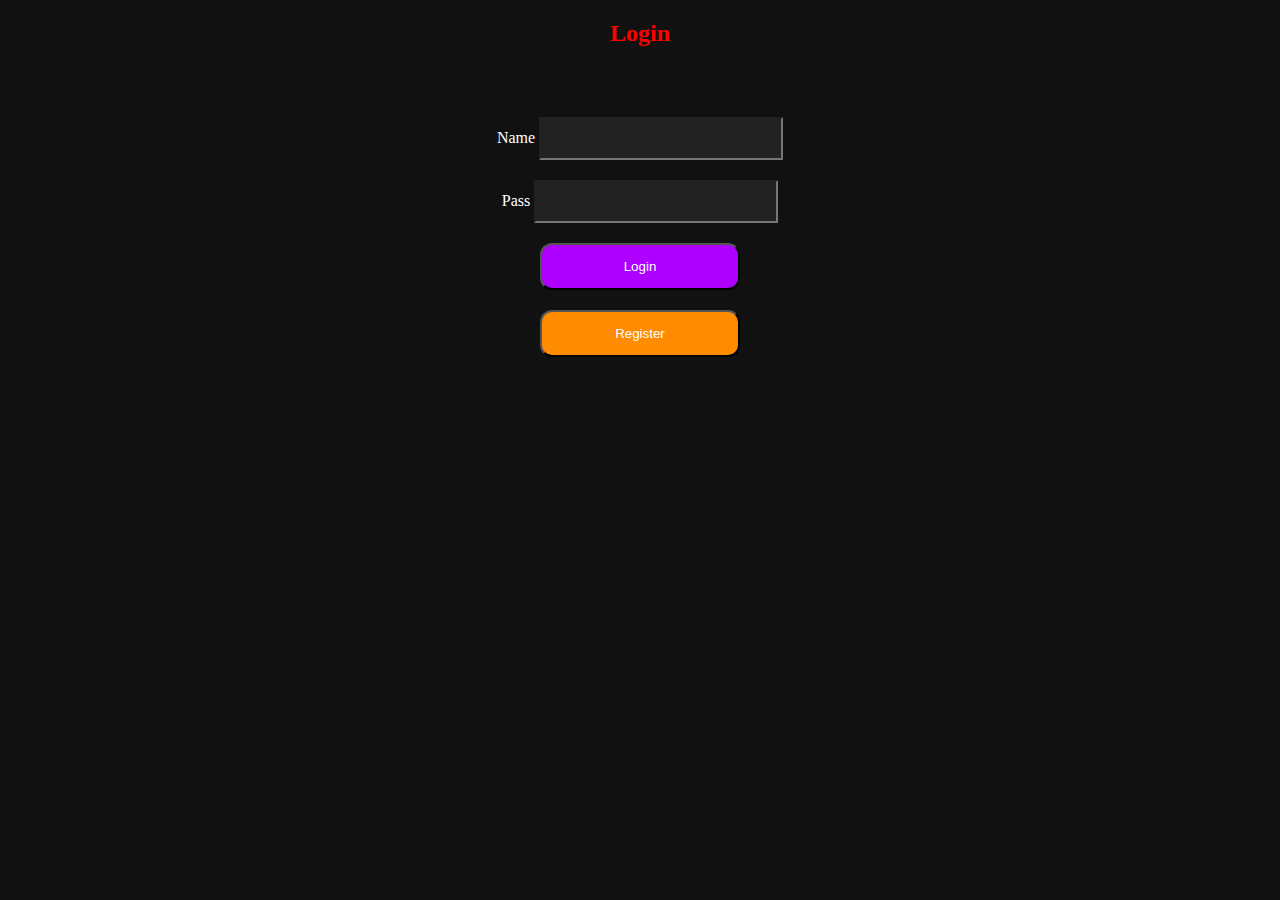
<file: index.html>
<!DOCTYPE html>
<html>
<head>
	<link rel="stylesheet" type="text/css" href="stylesheet.css">
	<title> Reflex Game </title>
	<script>
		function printError(elemId, hintMsg) {
			document.getElementById(elemId).innerHTML = hintMsg;
		}
	
		// Defining a function to validate form 
		function validateForm() {
			// Retrieving the values of form elements 
			var name = document.loginForm.name.value;
			var password = document.loginForm.password.value;

			// Defining error variables with a default value
			var nameErr = passErr = true;
			
			// Validate name
			if(name == "") {
				printError("nameErr", "Please enter your name");
			} 
			else {
				var regex = /^[a-zA-Z\s]+$/;                
				if(regex.test(name) === false) {
					printError("nameErr", "Please enter a valid name");
				} else {
					nameErr = false;
				} 
			}
			
			// Validate password number
			if(password == "") {
				printError("passErr", "Please enter your password");
			} 
			else {
				if(password.length<8) {
					printError("passErr", "Please enter a password of 8+ characters");
				}
				else {
					passErr = false;
				}
			}
			console.log("Pass: " + password + "Name" + name);	
			// Prevent the form from being submitted if there are any errors
			if((nameErr || passErr) == true) {
			   return false;
			}
			return true;
		};
	</script>	
</head>
<body>
	<center>
		<form name="loginForm" onsubmit="return validateForm();" action="./Login.php" method="post">
			<h2>Login</h2>
			<div class="row">
				<label>Name</label>
				<input type="text" name="name">
				<div class="error" id="nameErr"></div>
			</div>
			<div class="row">
				<label>Pass </label>
				<input type="password" name="password">
				<div class="error" id="passErr"></div>	
			<div class="row">
				<input type="submit" value="Login" id="menuButton" style="background-color:#AD00FF;">
			</div>
		</form>
		<form name="registerSwitch" action="./Register.html" method="post">
			<div class="row">
				<input type="submit" value="Register" id="menuButton">
			</div>
		</form>
		
	</center>
</body>
</html>
</file>
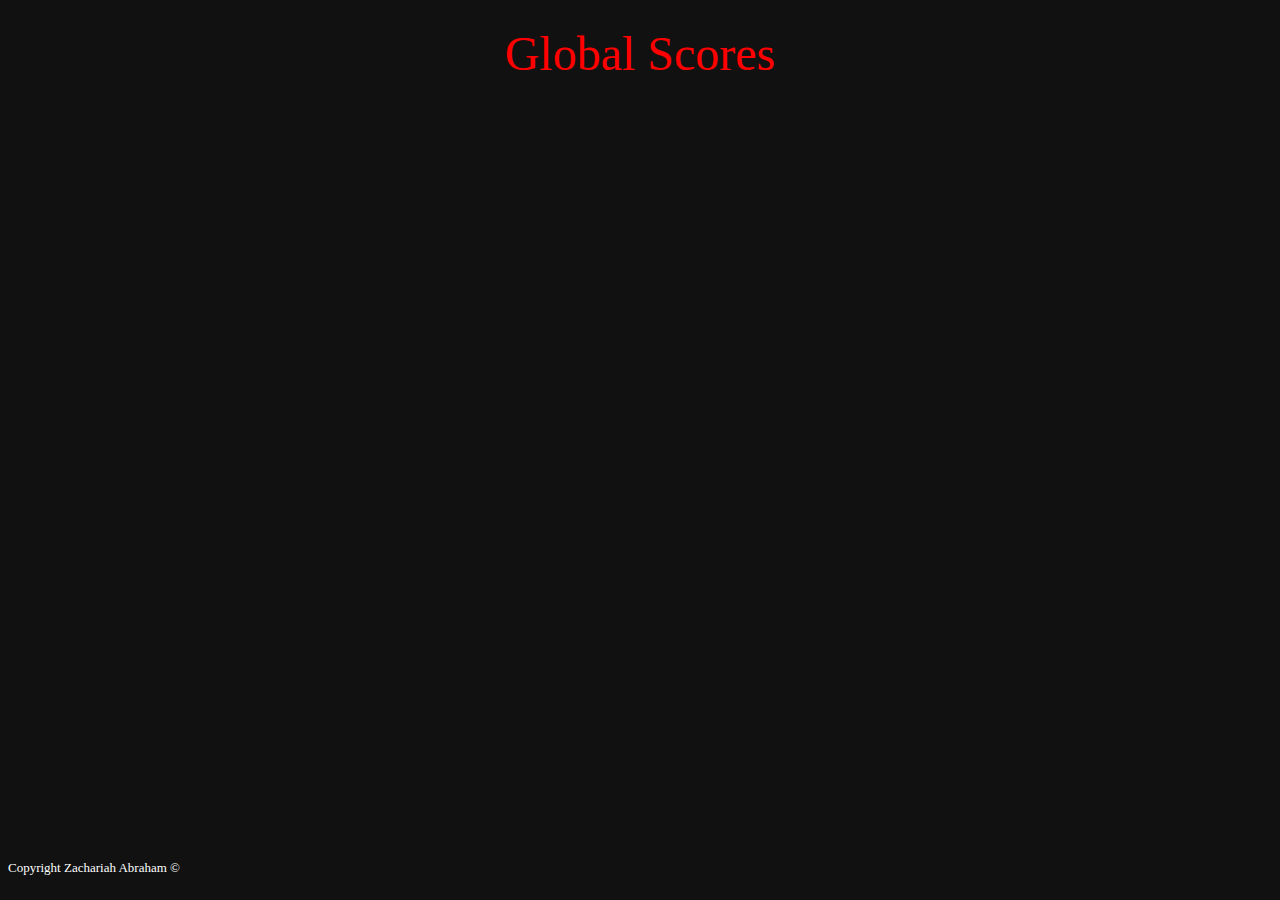
<file: GlobalScores.html>
<html>
<head>
	<link rel="stylesheet" type="text/css" href="stylesheet.css">
	<title> Reflex Game </title>
</head>
<body>
	<center>
		<br>
		<font size = 20 color = red>Global Scores</font>
	</center>
	<div id="footer">
		<footer>
			<font size = 2 color = white> Copyright Zachariah Abraham © </font>
		</footer>
	</div>
</body>
</html>
</file>
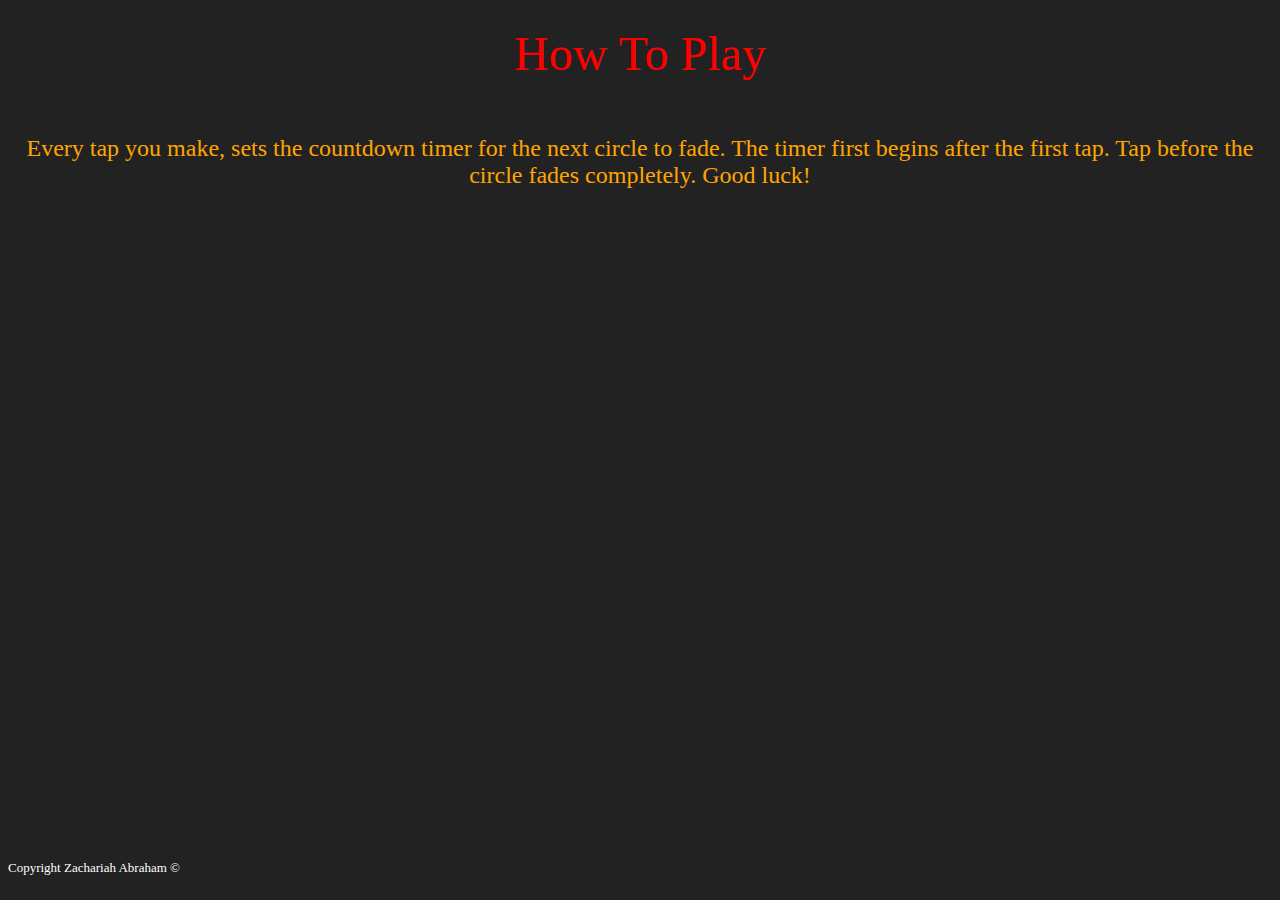
<file: HowTo.html>
<html>
<head>
	<link rel="stylesheet" type="text/css" href="stylesheet.css">
	<style>
	body {
	    background-color: #222222;
	}
	</style>
	<title> Reflex Game </title>
</head>
<body>
	<center>
		<br>
		<font size = 7 color = red>How To Play</font>
		<br><br><br><br>
		<font size = 5 color = orange>Every tap you make, sets the countdown timer for the next circle to fade. The timer first begins after the first tap. Tap before the circle fades completely. Good luck!</font>
		<br>
		<br>
	</center>
	<div id="footer">
		<footer>
			<font size = 2 color = white> Copyright Zachariah Abraham © </font>
		</footer>
	</div>
</body>
</html>
</file>
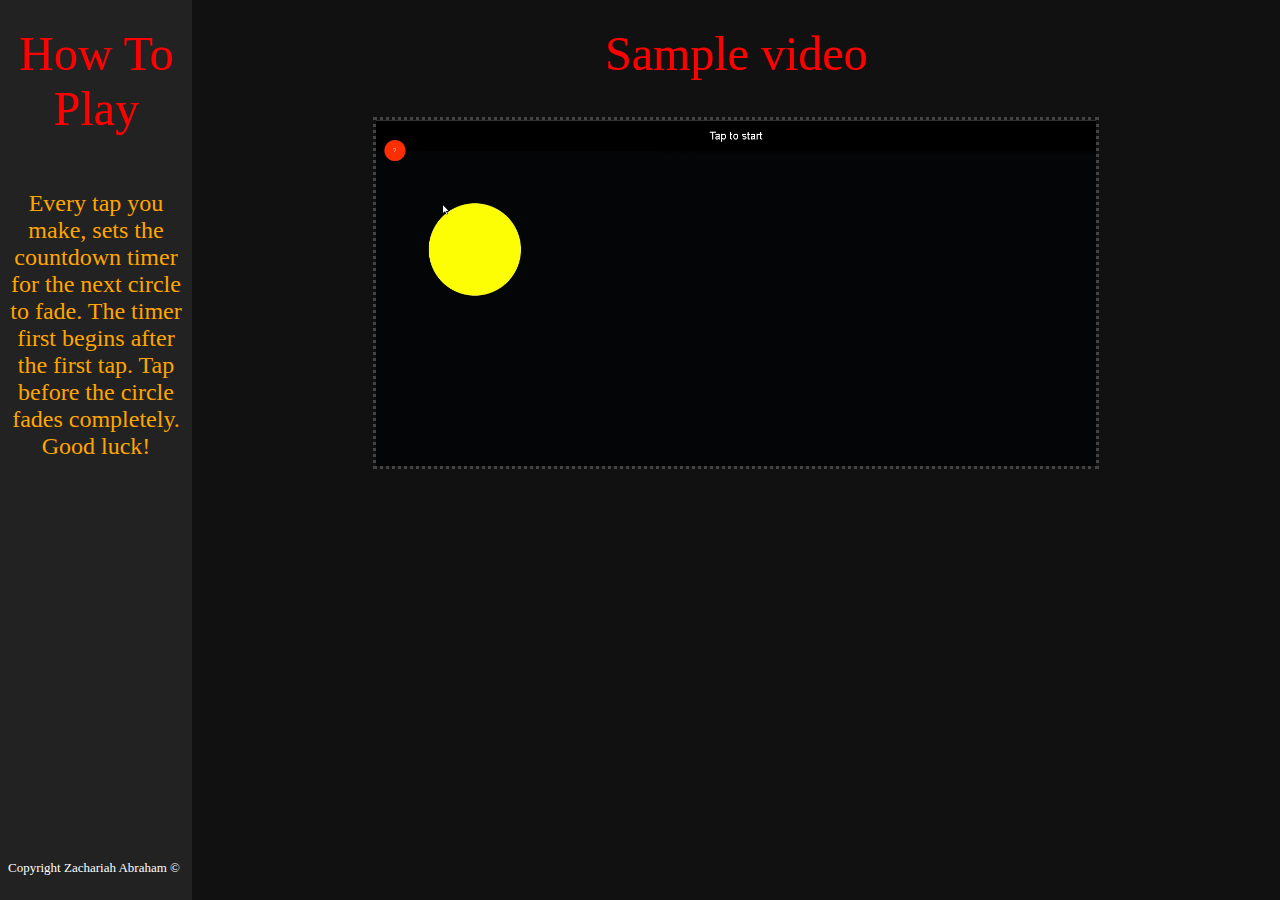
<file: HowToMain.html>
<!DOCTYPE html>
<html>
<head>
	<link rel="stylesheet" type="text/css" href="stylesheet.css">
	<title> Reflex Game </title>
</head>
	<frameset cols = "15%,85%" frameborder="0">
      <frame name = "left" src = "HowTo.html"/>
      <frame name = "center" src = "HowToVideo.html"/>
      <noframes>
         <body>Your browser does not support frames.</body>
      </noframes>
   	</frameset>
</html>
</file>
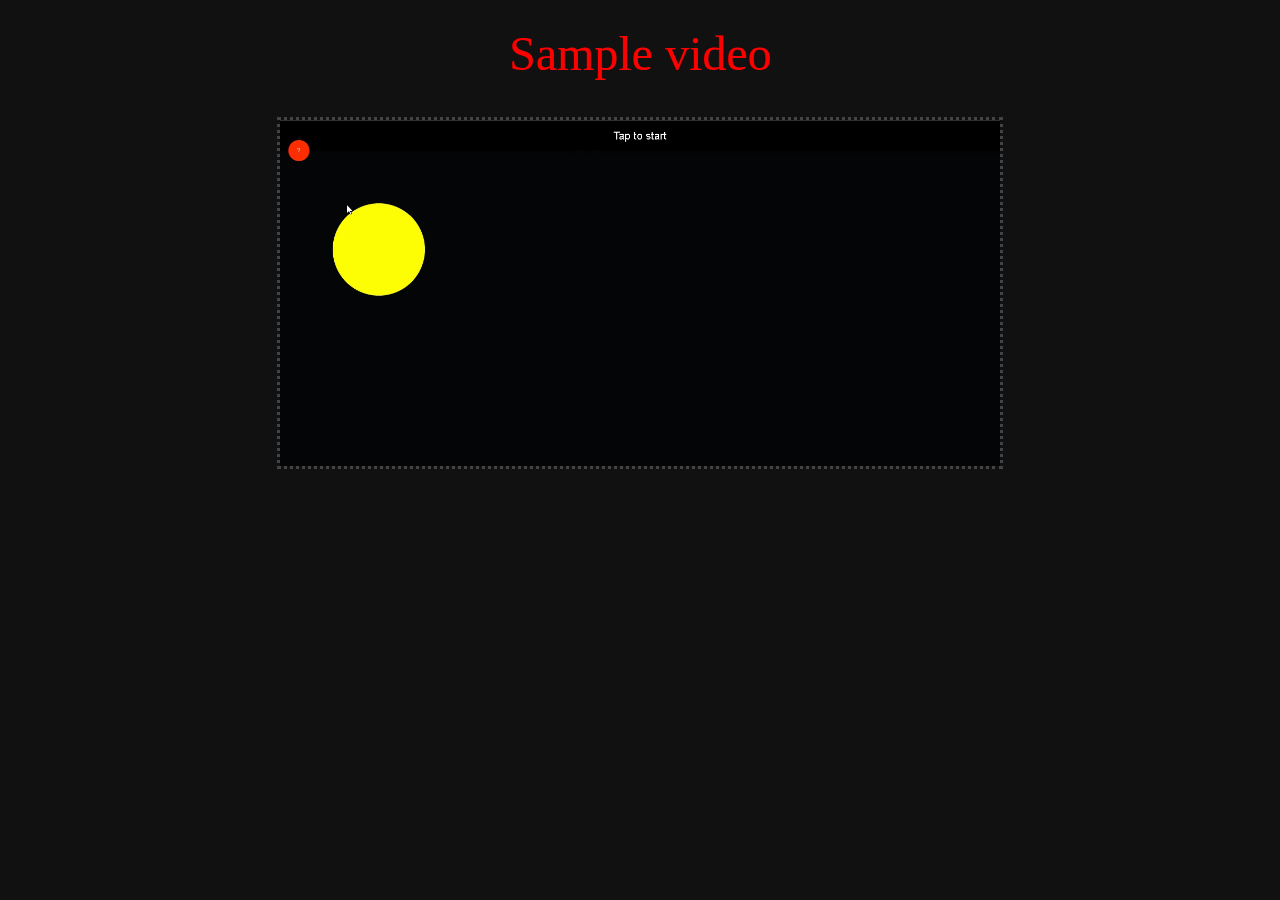
<file: HowToVideo.html>
<html>
<head>
	<link rel="stylesheet" type="text/css" href="stylesheet.css">
	<title> Reflex Game </title>
</head>
<body>
	<center>
		<br>
		<font size = 7 color = red>Sample video</font>
		<br><br><br>
		<video width="720" autoplay loop muted inline style="border-style:dotted;border-color:#444444">
		  	<source src="SamplePlay.mp4" type="video/mp4">
		  	Your browser does not support the video tag.
		</video>
		<br>
		<br>
	</center>
</body>
</html>
</file>
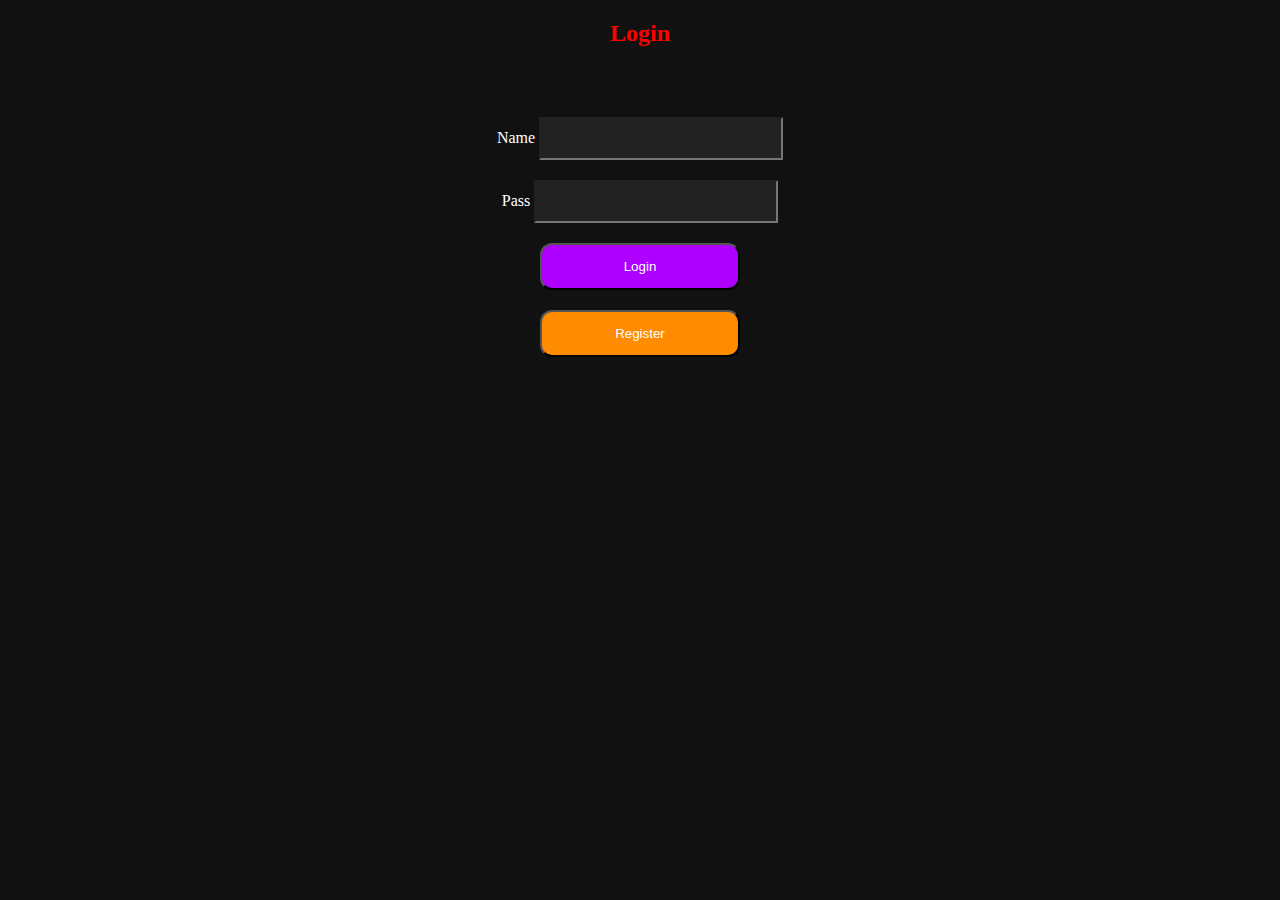
<file: LoginRegister.html>
<!DOCTYPE html>
<html>
<head>
	<link rel="stylesheet" type="text/css" href="stylesheet.css">
	<title> Reflex Game </title>
	<script>
		function printError(elemId, hintMsg) {
			document.getElementById(elemId).innerHTML = hintMsg;
		}
	
		// Defining a function to validate form 
		function validateForm() {
			// Retrieving the values of form elements 
			var name = document.loginForm.name.value;
			var password = document.loginForm.password.value;

			// Defining error variables with a default value
			var nameErr = passErr = true;
			
			// Validate name
			if(name == "") {
				printError("nameErr", "Please enter your name");
			} 
			else {
				var regex = /^[a-zA-Z\s]+$/;                
				if(regex.test(name) === false) {
					printError("nameErr", "Please enter a valid name");
				} else {
					nameErr = false;
				} 
			}
			
			// Validate password number
			if(password == "") {
				printError("passErr", "Please enter your password");
			} 
			else {
				if(password.length<8) {
					printError("passErr", "Please enter a password of 8+ characters");
				}
				else {
					passErr = false;
				}
			}
			console.log("Pass: " + password + "Name" + name);	
			// Prevent the form from being submitted if there are any errors
			if((nameErr || passErr) == true) {
			   return false;
			}
			return true;
		};
	</script>	
</head>
<body>
	<center>
		<form name="loginForm" onsubmit="return validateForm();" action="Login.php" method="post">
			<h2>Login</h2>
			<div class="row">
				<label>Name</label>
				<input type="text" name="name">
				<div class="error" id="nameErr"></div>
			</div>
			<div class="row">
				<label>Pass </label>
				<input type="password" name="password">
				<div class="error" id="passErr"></div>	
			<div class="row">
				<input type="submit" value="Login" id="menuButton" style="background-color:#AD00FF;">
			</div>
		</form>
		<form name="registerSwitch" action="./Register.html" method="post">
			<div class="row">
				<input type="submit" value="Register" id="menuButton">
			</div>
		</form>
		
	</center>
</body>
</html>
</file>
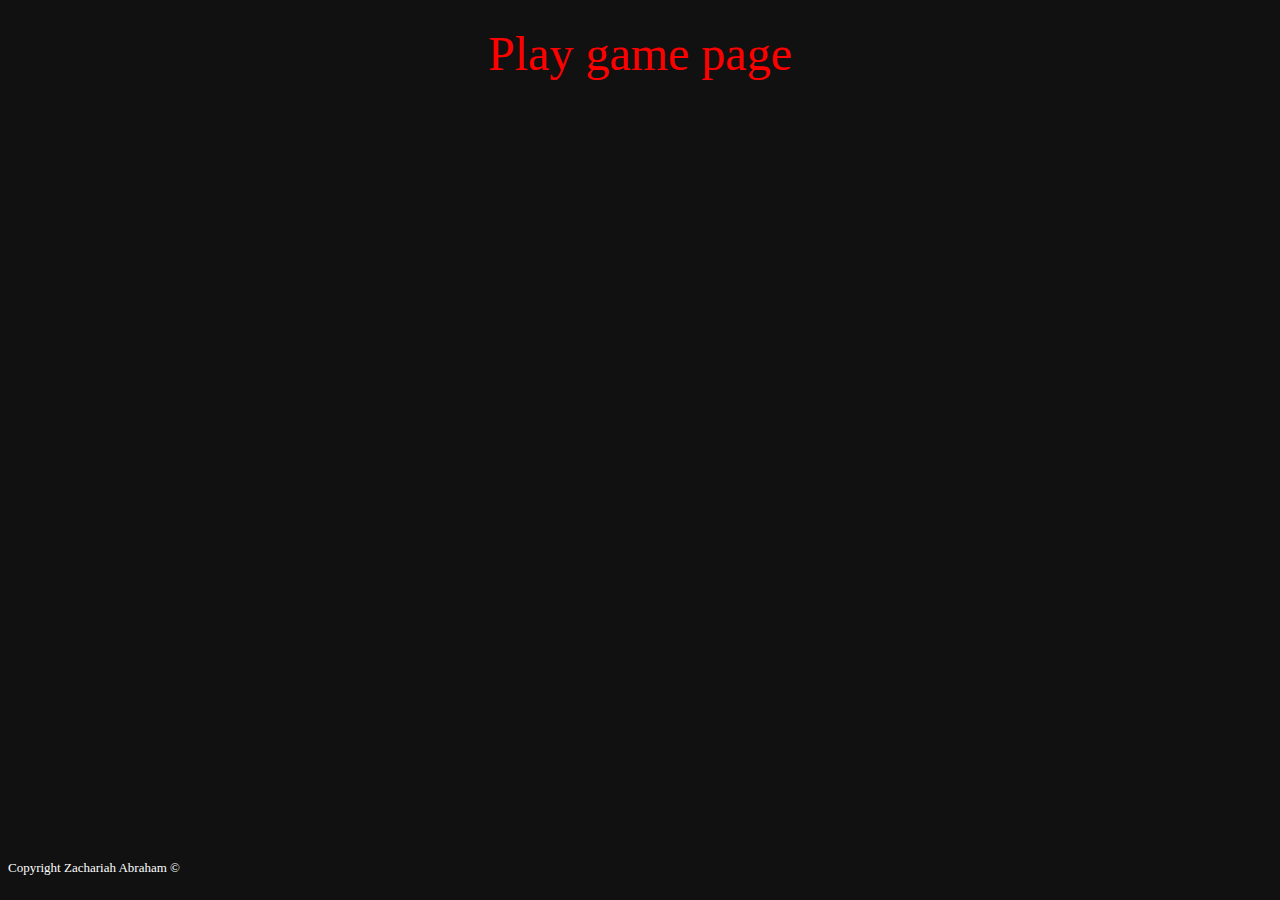
<file: Play.html>
<html>
<head>
	<link rel="stylesheet" type="text/css" href="stylesheet.css">
	<title> Reflex Game </title>
</head>
<body>
	<center>
		<br>
		<font size = 20 color = red>Play game page</font>
	</center>
	<div id="footer">
		<footer>
			<font size = 2 color = white> Copyright Zachariah Abraham © </font>
		</footer>
	</div>
</body>
</html>
</file>
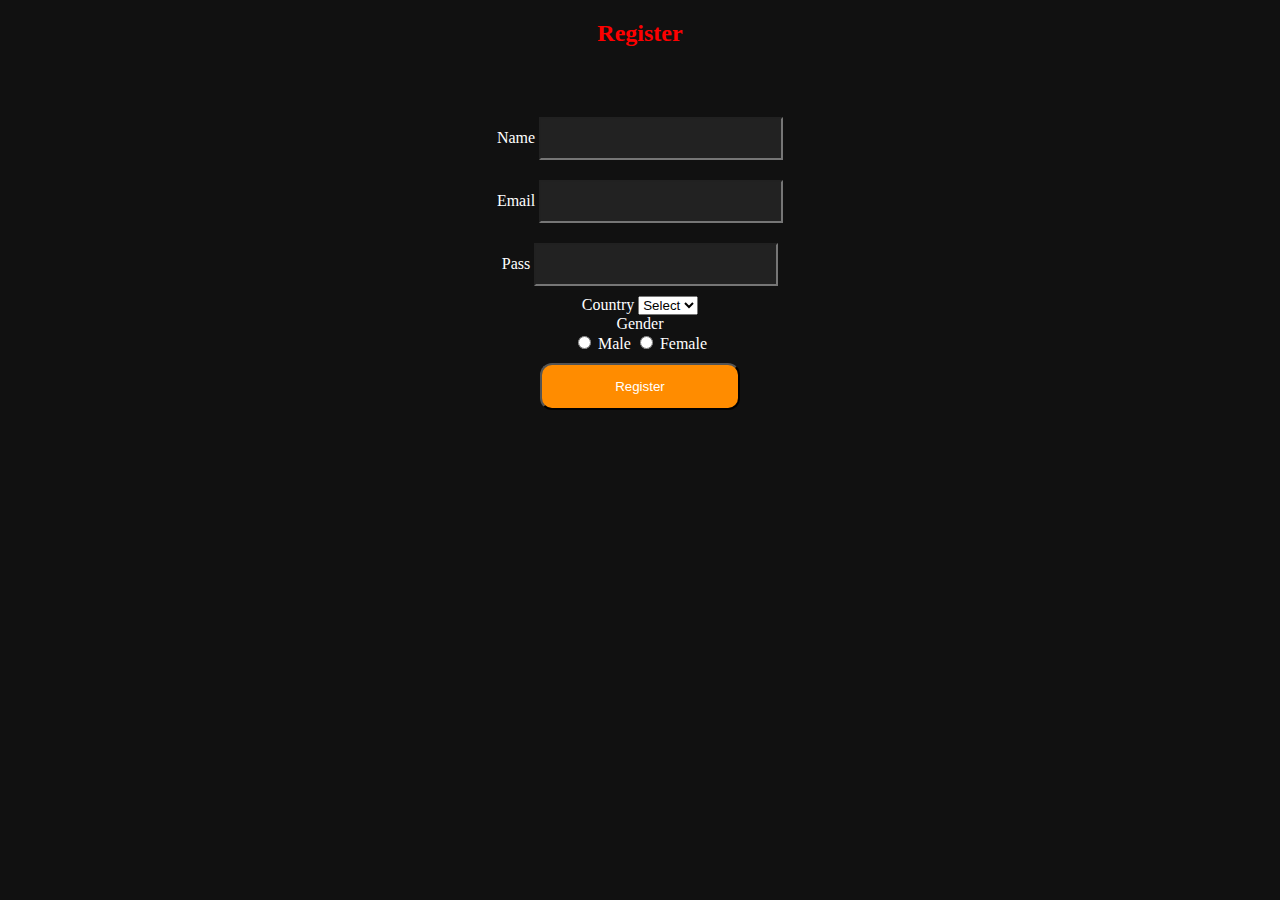
<file: Register.html>
<!DOCTYPE html>
<html>
<head>
	<link rel="stylesheet" type="text/css" href="stylesheet.css">
	<title> Reflex Game </title>
	<script>
	function printError(elemId, hintMsg) {
	    document.getElementById(elemId).innerHTML = hintMsg;
	}

	// Defining a function to validate form 
	function validateForm() {

	    // Retrieving the values of form elements 
	    var name = document.registerForm.name.value;
	    var email = document.registerForm.email.value;
	    var password = document.registerForm.password.value;
	    var country = document.registerForm.country.value;
	    var gender = document.registerForm.gender.value;
	    
		// Defining error variables with a default value
	    var nameErr = emailErr = passErr = countryErr = genderErr = true;
	    
	    // Validate name

	    if(name == "") {
	        printError("nameErr", "Please enter your name");
	    } 
		else {
	        var regex = /^[a-zA-Z\s]+$/;                
	        if(regex.test(name) === false) {
	            printError("nameErr", "Please enter a valid name");
	        } else {
	        	nameErr = false;
	        } 
	    }
	    
	    // Validate email address

	    if(email == "") {
	        printError("emailErr", "Please enter your email address");
	    } 
	    else {
	        // Regular expression for basic email validation
	        var regex = /^\S+@\S+\.\S+$/;
	        if(regex.test(email) === false) {
	            printError("emailErr", "Please enter a valid email address");
	        } else {
	        	emailErr = false;
	        }
	    }
	    
	    // Validate password number
	    if(password == "") {
	        printError("passErr", "Please enter your password");
	    } 
		else {
	        if(password.length<8) {
	            printError("passErr", "Please enter a password of 8+ characters");
	        }
	        else {
	        	passErr = false;
	        }
	    }
	    
	    // Validate country
	    if(country == "Select") {
	        printError("countryErr", "Please select your country");
	    } else {
	        countryErr = false;
	    }
	    
	    // Validate gender
	    if(gender == "") {
	        printError("genderErr", "Please select your gender");
	    }
	 	else {
	        genderErr = false;
	    }
	    
	    // Prevent the form from being submitted if there are any errors
	    if((nameErr || emailErr || passErr || countryErr || genderErr) == true) {
	       return false;
	    } 
		else {
	        // Creating a string from input data for preview
	        var dataPreview = "You've entered the following details: \n" +
	                          "Full Name: " + name + "\n" +
	                          "Email Address: " + email + "\n" +
	                          "Password: " + password + "\n" +
	                          "Country: " + country + "\n" +
	                          "Gender: " + gender + "\n";
	     
	        // Display input data in a dialog box before submitting the form
	        alert(dataPreview);
	        return true;
	    }
	};
	</script>

</head>
<body>
	<center>
	<form name="registerForm" onsubmit="return validateForm();" action="Register.php" method="post">
    <h2>Register</h2>
    <div class="row">
        <label>Name</label>
        <input type="text" name="name">
        <div class="error" id="nameErr"></div>
    </div>
    <div class="row">
        <label>Email</label>
        <input type="text" name="email">
        <div class="error" id="emailErr"></div>
    </div>
    <div class="row">
        <label>Pass</label>
        <input type="password" name="password">
        <div class="error" id="passErr"></div>
    </div>
    <div class="row">
        <label>Country</label>
        <select name="country">
            <option>Select</option>
            <option>India</option>
            <option>UK</option>
            <option>US</option>
		</select>
        <div class="error" id="countryErr"></div>
    </div>
    <div class="row">
        <label>Gender</label>
        <div class="form-inline">
            <label><input type="radio" name="gender" value="male"> Male</label>
            <label><input type="radio" name="gender" value="female"> Female</label>
        </div>
        <div class="error" id="genderErr"></div>
	</div>
    <div class="row">
        <input type="submit" value="Register" id="menuButton">
    </div>
</form>
	</center>
</body>
</html>
</file>
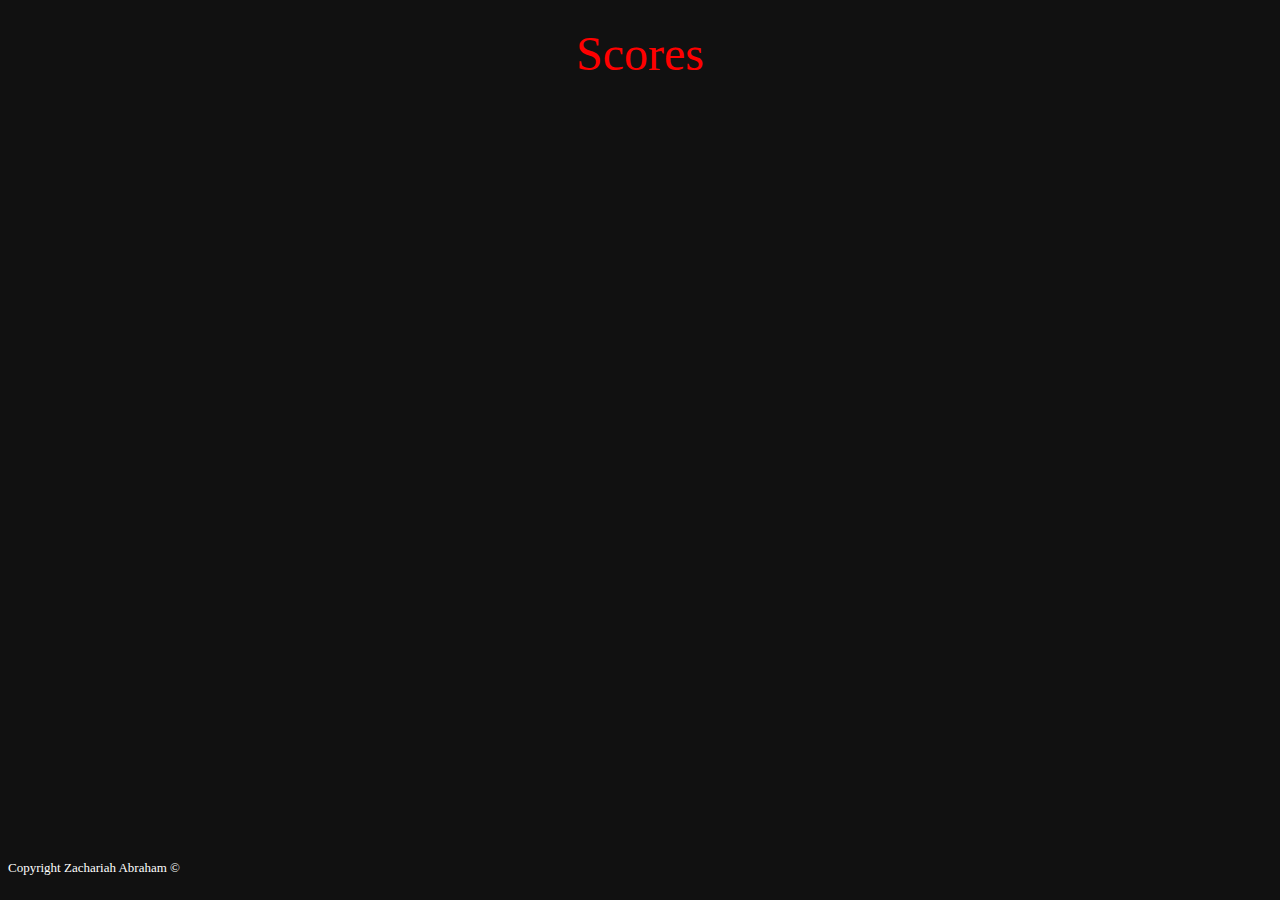
<file: Scores.html>
<html>
<head>
	<link rel="stylesheet" type="text/css" href="stylesheet.css">
	<title> Reflex Game </title>
</head>
<body>
	<center>
		<br>
		<font size = 20 color = red>Scores</font>
	</center>
	<div id="footer">
		<footer>
			<font size = 2 color = white> Copyright Zachariah Abraham © </font>
		</footer>
	</div>
</body>
</html>
</file>
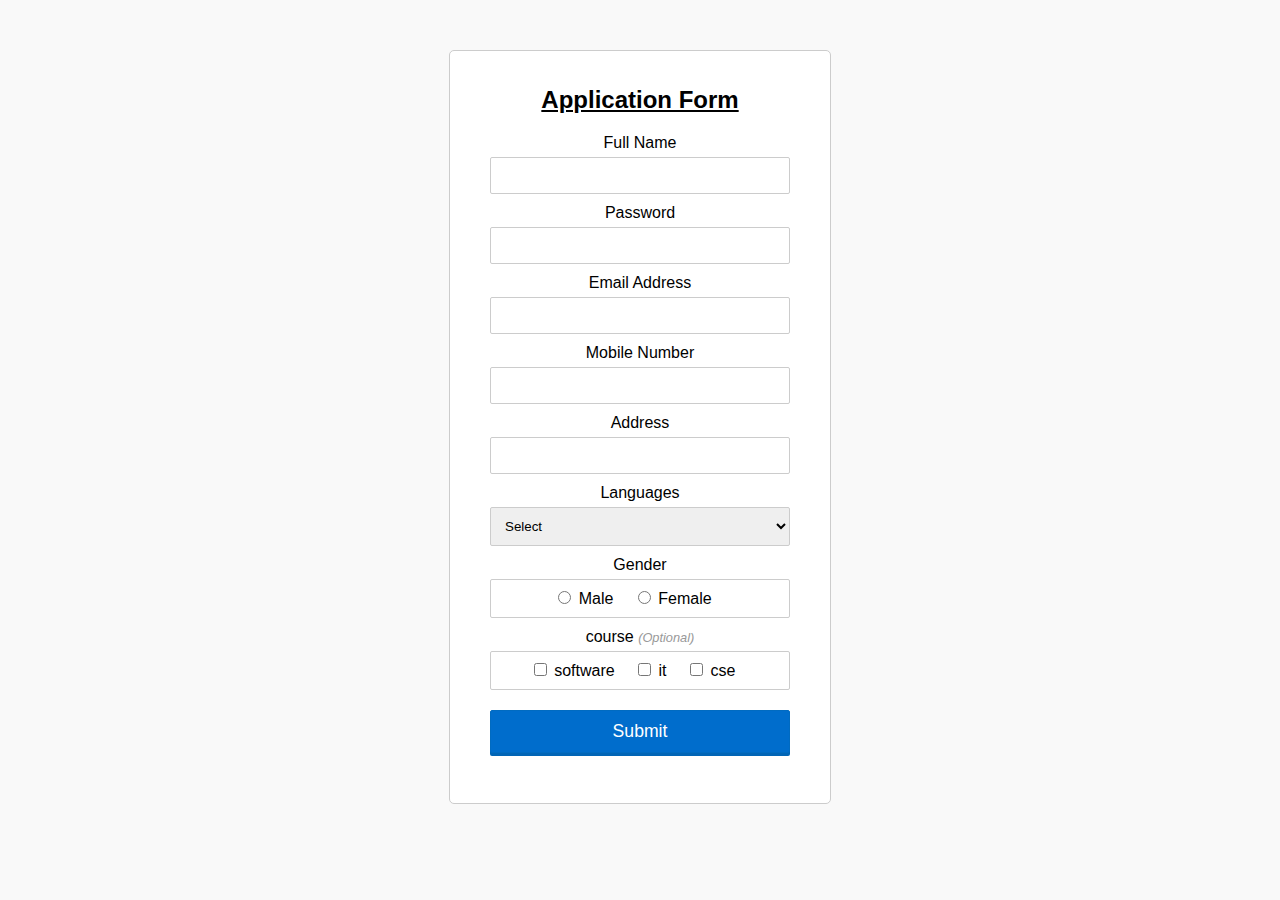
<file: htdocsold/Register.html>
<!DOCTYPE html>
<html lang="en">
<head>
<meta charset="UTF-8">
<title>Registration</title>
<link rel="stylesheet" href="./stylesheet.css">
<script>
 
// Username, 
// Phone number,
// Password, 
// Email, 
// Address, 
// Gender (Radio Button),
// Language Known (Drop down box)
// and 
// Hobbies (check box)
 
function printError(elemId, hintMsg) {
    document.getElementById(elemId).innerHTML = hintMsg;
}
 
function validateForm() {
 
    var name = document.contactForm.name.value;
    var password = document.contactForm.password.value;
    var address = document.contactForm.address.value;
    var email = document.contactForm.email.value;
    var mobile = document.contactForm.mobile.value;
    var languages = document.contactForm.languages.value;
    var gender = document.contactForm.gender.value;
    var course = [];
 
    var checkboxes = document.getElementsByName("course[]");
    for(var i=0; i < checkboxes.length; i++) {
        if(checkboxes[i].checked) {
            course.push(checkboxes[i].value);
        }
    }
    
    var nameErr = emailErr = mobileErr = languagesErr = genderErr = passwordErr = addressErr = true;
    
 
    if(name == "") {
        printError("nameErr", "Please enter your name");
    } 
 
else {
        var regex = /^[a-zA-Z\s]+$/;                
        if(regex.test(name) === false) {
            printError("nameErr", "Please enter a valid name");
        } 
 
else {
            printError("nameErr", "");
            nameErr = false;
        }
    }
 
    if(email == "") {
        printError("emailErr", "Please enter your email address");
    } 
 
else {
        var regex = /^\S+@\S+\.\S+$/;
        if(regex.test(email) === false) {
            printError("emailErr", "Please enter a valid email address");
        }
 
 else{
            printError("emailErr", "");
            emailErr = false;
        }
    }
    
    if(mobile == "") {
        printError("mobileErr", "Please enter your mobile number");
    } 
 
else {
        var regex = /^[1-9]\d{9}$/;
        if(regex.test(mobile) === false) {
            printError("mobileErr", "Please enter a valid 10 digit mobile number");
        } 
 
else{
            printError("mobileErr", "");
            mobileErr = false;
        }
    }
    
    if(password == "") {
        printError("passwordErr", "Please enter your password");
    } 
 
else {
        if(password.length < 8) {
            printError("passwordErr", "Increase password length!");
        } 
 
    else {
                printError("passwordErr", "");
                passwordErr = false;
            }
    }
 
    if(address == "") {
        printError("addressErr", "Please enter your address");
    } 
 
else {
        if(address.length < 10) {
            printError("addressErr", "Please enter full address!");
        } 
 
    else {
                printError("addressErr", "");
                addressErr = false;
            }
    }
 
    if(languages == "Select") {
        printError("languagesErr", "Please select your languages");
    } else {
        printError("languagesErr", "");
        languagesErr = false;
    }
    
    if(gender == "") {
        printError("genderErr", "Please select your gender");
    }
 
 else {
        printError("genderErr", "");
        genderErr = false;
    }
    
    if((nameErr || emailErr || mobileErr || languagesErr || genderErr) == true) {
       return false;
    } 
 
 
else {
        var dataPreview = "You've entered the following details: \n" +
                          "Full Name: " + name + "\n" +
                          "Email Address: " + email + "\n" +
                          "Mobile Number: " + mobile + "\n" +
                          "Languages: " + languages + "\n" +
                          "Gender: " + gender + "\n";
        if(course.length) {
            dataPreview += "course: " + course.join(", ");
        }
 
        alert(dataPreview);
    }
};
</script>
 
</head>
<body>
<center>
<form name="contactForm" onsubmit="return validateForm()" action="./register_action.php" method="post">
    <h2>Application Form</h2>
    <div class="row">
        <label>Full Name</label>
        <input type="text" name="name">
        <div class="error" id="nameErr"></div>
    </div>
    <div class="row">
        <label>Password</label>
        <input type="text" name="password">
        <div class="error" id="passwordErr"></div>
    </div>
    <div class="row">
        <label>Email Address</label>
        <input type="text" name="email">
        <div class="error" id="emailErr"></div>
    </div>
    <div class="row">
        <label>Mobile Number</label>
        <input type="text" name="mobile" maxlength="10">
        <div class="error" id="mobileErr"></div>
    </div>
    <div class="row">
        <label>Address</label>
        <input type="text" name="address">
        <div class="error" id="addressErr"></div>
    </div>
    <div class="row">
        <label>Languages</label>
        <select name="languages">
            <option>Select</option>
            <option>English</option>
            <option>Hindi</option>
            <option>Chinese</option>
            <option>Spanish</option>
        </select>
        <div class="error" id="languagesErr"></div>
    </div>
    <div class="row">
        <label>Gender</label>
        <div class="form-inline">
            <label><input type="radio" name="gender" value="male"> Male</label>
            <label><input type="radio" name="gender" value="female"> Female</label>
        </div>
        <div class="error" id="genderErr"></div>
    </div>
    <div class="row">
        <label>course <i>(Optional)</i></label>
        <div class="form-inline">
            <label><input type="checkbox" name="course[]" value="software"> software</label>
            <label><input type="checkbox" name="course[]" value="it"> it</label>
            <label><input type="checkbox" name="course[]" value="cse"> cse</label>
        </div>
    </div>
    <div class="row">
        <input type="submit" value="Submit">
    </div>
</form>
</center>
</body>
</html>
</file>
<file: stylesheet.css>
a {
	text-decoration: none; 
	color: white;
}

.error {
	color: red !important;
}
body {
	background-color:#111111
}

#loginFieldLabel {
	width: 200px;
	color: white;
	margin-top: 300px;
  	margin-bottom: 10px;
  	margin-right: 55px;
}

#loginFieldLabelRe {
	width: 200px;
	color: white;
	margin-top: 300px;
  	margin-bottom: 10px;
}

table, th, td {
  margin-left: 100px;
  border: 0px solid white;
  color: white;
}

#login {
	width: 200px;
	margin-top: 10px;
  	margin-bottom: 10px;
	padding: 14px 40px;
	border-radius: 12px;
	background-color: #FF8C00;
	color:white;
}

input[name=name]{
	width: 200px;
	margin-top: 50px;
  	margin-bottom: 10px;
  	background-color: #222222;
	color: white;
	padding: 12px 20px;
}

input[name=email]{
	width: 200px;
	margin-top: 10px;
	margin-bottom: 10px;
	background-color: #222222;
	color: white;
	padding: 12px 20px;
}

input[name=password] {	
	width: 200px;
	margin-top: 10px;
	margin-bottom: 10px;
	background-color: #222222;
	color: white;
	padding: 12px 20px;
}
label {
	color: white;
}

h2 {
	color: red;
}
#pageIntro {
	margin-bottom: 70px;
}

#menuButton {
	width: 200px;
	margin-top: 10px;
  	margin-bottom: 10px;
	padding: 14px 40px;
	border-radius: 12px;
	background-color: #FF8C00;
	color:white;
}

#menuLastButton {
	width: 200px;
	padding: 14px 40px;
	border-radius: 12px;
	background-color: #808080;
	color:white;
}

#footer {
	position : absolute;
	bottom : 0;
	height : 40px;
	margin-top : 40px;
}
</file>
<file: htdocsold/stylesheet.css>
body {
    font-size: 16px;
    background: #f9f9f9;
    font-family: "Segoe UI", "Helvetica Neue", Arial, sans-serif;
}
h2 {
    text-align: center;
    text-decoration: underline;
}
form {
    width: 300px;
    background: #fff;
    padding: 15px 40px 40px;
    border: 1px solid #ccc;
    margin: 50px auto 0;
    border-radius: 5px;
}
label {
    display: block;
    margin-bottom: 5px
}
label i {
    color: #999;
    font-size: 80%;
}
input, select {
    border: 1px solid #ccc;
    padding: 10px;
    display: block;
    width: 100%;
    box-sizing: border-box;
    border-radius: 2px;
}
.row {
    padding-bottom: 10px;
}
.form-inline {
    border: 1px solid #ccc;
    padding: 8px 10px 4px;
    border-radius: 2px;
}
.form-inline label, .form-inline input {
    display: inline-block;
    width: auto;
    padding-right: 15px;
}
.error {
    color: red;
    font-size: 90%;
}
input[type="submit"] {
    font-size: 110%;
    font-weight: 100;
    background: #006dcc;
    border-color: #016BC1;
    box-shadow: 0 3px 0 #0165b6;
    color: #fff;
    margin-top: 10px;
    cursor: pointer;
}
input[type="submit"]:hover {
    background: #0165b6;
}
</file>
